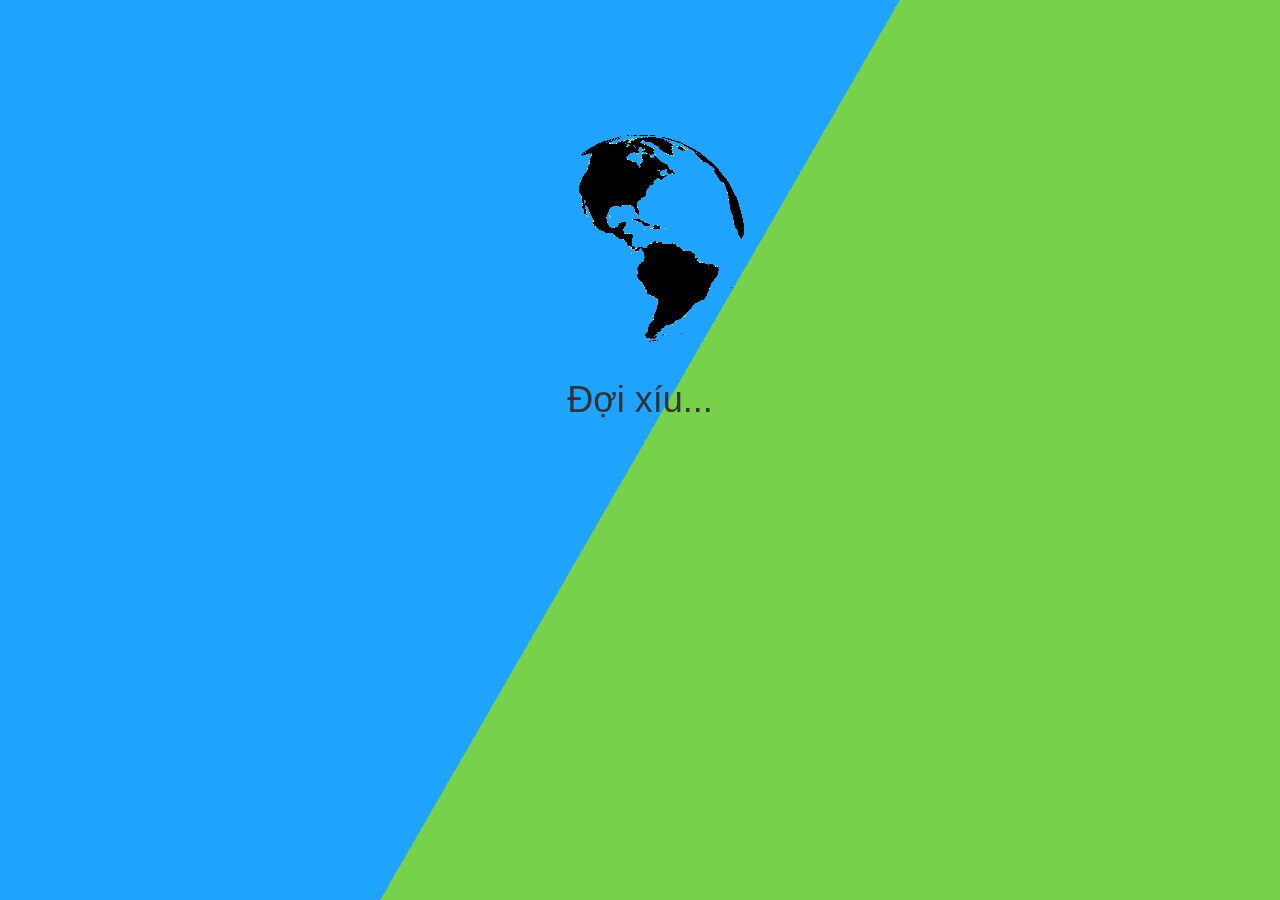
<file: Weather.html>
<!DOCTYPE html>
<html lang="en">
<head>
    <meta charset="UTF-8">
    <title>Thời tiết</title>
    <script src="https://ajax.googleapis.com/ajax/libs/jquery/3.1.0/jquery.min.js"></script>
    <script src="JS/Weather.js"></script>
    <link rel="stylesheet" type="text/css" href="CSS-SCSS/style2.css">
    <link rel="stylesheet" href="https://maxcdn.bootstrapcdn.com/bootstrap/3.3.6/css/bootstrap.min.css"/>
    <script src="https://maxcdn.bootsrapcdn.com/bootstrap/3.3.7/js/bootstrap.min.js"></script>

</head>
<body onload="myFunctionLoad()">
<div class="container">
<div id="loader">
    <!--    thêm hiệu ứng load ở đây-->
    <div class="bg"></div>
    <div class="bg bg2"></div>
    <div class="bg bg3"></div>
    </br></br></br></br></br></br>
    <center><img src="Image/globe-earth-animation-15-2.gif"></center>
    <center><h1>Đợi xíu...</h1></center>
</div>
<div style="display:none;" id="myDiv">
    <div class="bg"></div>
    <div class="bg bg2"></div>
    <div class="bg bg3"></div>
    <center><img src="Image/globe-earth-animation-15-2.gif"></center>
    <div class="col-12 col-s-12">
        <h2 style="text-align: center">Thông tin thời tiết (Api Open Weather Map)</h2>
        <center><h3>( Beta )</h3></center>
        <center><h4>Nhấn để về trang chính<button onclick="MainPage()" class="btn btn-success">Chuyển trang</button></h4></center>
            <div class="form-group">
                Nhấn để lấy thời tiết theo vị trí hiện tại ( Vui lòng cho phép<strong> Vị Trí </strong>)<button onclick="getLocation()" class="btn btn-success" id="Locati"> Xác định vị trí </button> hoặc
                <label for="NameCountry"> Nhập tên Tỉnh, Thành Phố... dưới đây !!! (<strong> Nếu nhập có dấu mà không ra kết quả vui lòng nhập không dấu và ngược lại !!!</strong>)</label>
                <span><input type="text" class="form-control" id="NameCountry" placeholder="Nhập nào"></span>
                <h4 id="None" style="color: red"></h4>
            </div>
            <button class="btn btn-success" onclick="Weather()">Tìm kiếm</button>
            <br>

        <center><p id="testLoad"></p></center>
        <center><h5>----------------------------------------------------------------------------------</h5></center>
        <center><strong><h3>Thông tin của: <span id="LocaName">......</span></h3></strong></center>
    <div id="List">
        <div class="alert alert-success">
            <strong>Nhiệt độ trung bình: </strong> <span id="temp">...............</span>
        </div>
        <div class="alert alert-info">
            <strong>Cảm nhận: </strong> <span id="Feels">...............</span>
        </div>
        <div class="alert alert-success">
            <strong>Nhiệt độ lớn nhất: </strong> <span id="tempX">...............</span>
        </div>
        <div class="alert alert-info">
            <strong>Nhiệt độ nhỏ nhất: </strong> <span id="tempY">...............</span>
        </div>
        <div class="alert alert-success">
            <strong>Độ ẩm: </strong> <span id="Am">...............</span>
        </div>
        <div class="alert alert-info">
            <strong>Sức gió trung bình: </strong> <span id="AVGWinds">...............</span>
        </div>
        <div class="alert alert-success">
            <strong>Tần suất Mây trong khu vực: </strong> <span id="Clouds">...............</span>
        </div>
    </div>
</div>
</div>
</div>
</body>
</html>

<script>
    var myVar;

    function myFunctionLoad() {
        myVar = setTimeout(showPage, 2000);
    }

    function showPage() {
        document.getElementById("loader").style.display = "none";
        document.getElementById("myDiv").style.display = "block";
    }
</script>

<script>
    function MainPage() {
        location.href = "index.html";
    }
</script>

<script>
    // Get the input field
    var input = document.getElementById("NameCountry");
    // Execute a function when the user releases a key on the keyboard
    input.addEventListener("keyup", function(event) {
        // Number 13 is the "Enter" key on the keyboard
        if (event.keyCode === 13) {
            // Cancel the default action, if needed
            event.preventDefault();
            // Trigger the button element with a click
            Weather();
        }
    });
</script>
</file>
<file: CSS-SCSS/style2.css>
/** {*/
/*    box-sizing: border-box;*/
/*    background-color: white;*/
/*    font-family: Leelawadee;*/
/*}*/

.aside2{
    background-image: linear-gradient(#0099ff, #66cc33 );
    padding: 20px;
    color: black;
    text-align: center;
    font-size: 14px;
    box-shadow: -10px 25px 50px rgba(0, 0, 0, 0.3);
}

#List{
    background-image: linear-gradient(#66cc33,#0099ff );
    padding: 20px;
    color: black;
    font-size: 14px;
}

.center {
    margin: auto;
    width: 60%;
    border: 3px solid #73AD21;
    padding: 10px;
}

#tongquan{
    font-family: Poppins;
    box-sizing: border-box;
    box-shadow: -10px 25px 50px rgba(0, 0, 0, 0.3);
    /*background-image: linear-gradient(red,yellow);*/
    color: red;
}

#chitiet{
    font-family: Poppins;
    box-sizing: border-box;
    box-shadow: -10px 25px 50px rgba(0, 0, 0, 0.3);
    /*background-image: linear-gradient(red,yellow);*/
    font-size: xx-large;
    color: red;
}


#virus_fast{
    color: black;
    box-sizing: border-box;
    padding: 30px;
    box-shadow: -10px 25px 50px rgba(0, 0, 0, 0.3);
    text-align: center;
    position: relative;
    width: 55vw;
    height: 50vh;
    min-height: 320px;
    overflow: hidden;
    transition: all 0.5s ease-in;
    z-index: 2;
    /*background-image: linear-gradient(red,yellow,steelblue,greenyellow);*/
    background-color: white;
}

#virus{
    color: black;
    box-sizing: border-box;
    padding: 30px;
    box-shadow: -10px 25px 50px rgba(0, 0, 0, 0.3);
    text-align: center;
    position: relative;
    width: 55vw;
    height: 50vh;
    min-height: 320px;
    overflow: hidden;
    transition: all 0.5s ease-in;
    z-index: 2;
    /*background-image: linear-gradient(red,yellow,steelblue,greenyellow);*/
    background-color: white;
}


.row::after {
    content: "";
    clear: both;
    display: table;
}

[class*="col-"] {
    float: right;
    padding: 10px;
}

html {
    font-family: "Lucida Sans", sans-serif;
}

.header {
    color: white;
    padding: 5px;
}

.menu ul {
    list-style-type: none;
    margin: 0;
    padding: 0;
}

.menu li {
    padding: 8px;
    margin-bottom: 7px;
    background-color: black;
    /*color: #ffffff;*/
    box-shadow: 0 1px 3px rgba(0,0,0,0.12), 0 1px 2px rgba(0,0,0,0.24);
}

.menu li:hover {
    background-color: #0099cc;
}

.aside {
    background-image: linear-gradient(#66cc33,#0099ff );
    padding: 20px;
    color: black;
    text-align: center;
    font-size: 14px;
    box-shadow: -10px 25px 50px rgba(0, 0, 0, 0.3);
}

.footer {
    background-color: white;
    color: #ffffff;
    text-align: center;
    font-size: 12px;
    padding: 83px;
}

/* For mobile phones: */
[class*="col-"] {

    width: 100%;
}

@media only screen and (min-width: 600px) {
    /* For tablets: */
    .col-s-1 {width: 8.33%;}
    .col-s-2 {width: 16.66%;}
    .col-s-3 {width: 25%;}
    .col-s-4 {width: 33.33%;}
    .col-s-5 {width: 41.66%;}
    .col-s-6 {width: 100%;}
    .col-s-7 {width: 58.33%;}
    .col-s-8 {width: 66.66%;}
    .col-s-9 {width: 100%;}
    .col-s-10 {width: 83.33%;}
    .col-s-11 {width: 91.66%;}
    .col-s-12 {width: 100%;}
}
@media only screen and (min-width: 768px) {
    /* For desktop: */
    .col-1 {width: 8.33%;}
    .col-2 {width: 16.66%;}
    .col-3 {width: 25%;}
    .col-4 {width: 33.33%;}
    .col-5 {width: 41.66%;}
    .col-6 {width: 50%;}
    .col-7 {width: 58.33%;}
    .col-8 {width: 66.66%;}
    .col-9 {width: 80%;}
    .col-10 {width: 83.33%;}
    .col-11 {width: 91.66%;}
    .col-12 {width: 100%;}
}

/*-----------------------------------------------------*/
@keyframes animate {

    0%{
        transform: translateY(0) rotate(0deg);
        opacity: 1;
        border-radius: 0;
    }

    100%{
        transform: translateY(-1000px) rotate(720deg);
        opacity: 0;
        border-radius: 50%;
    }

}

.bg {
    animation:slide 3s ease-in-out infinite alternate;
    background-image: linear-gradient(-60deg, #66cc33 50%, #09f 50%);
    bottom:0;
    left:-50%;
    opacity:.5;
    position:fixed;
    right:-50%;
    top:0;
    z-index:-1;
}

.bg2 {
    animation-direction:alternate-reverse;
    animation-duration:4s;
}

.bg3 {
    animation-duration:5s;
}

.content {
    background-color:rgba(255,255,255,.8);
    border-radius:.25em;
    box-shadow:0 0 .25em rgba(0,0,0,.25);
    box-sizing:border-box;
    left:50%;
    padding:10vmin;
    position:fixed;
    text-align:center;
    top:50%;
    transform:translate(-50%, -50%);
}

h1 {
    font-family:monospace;
}

@keyframes slide {
    0% {
        transform:translateX(-25%);
    }
    100% {
        transform:translateX(25%);
    }
}


.circles{
    position: absolute;
    top: 0;
    left: 0;
    width: 100%;
    height: 100%;
    overflow: hidden;
}

.circles li{
    position: absolute;
    display: block;
    list-style: none;
    width: 20px;
    height: 20px;
    background: rgba(255, 255, 255, 0.2);
    animation: animate 25s linear infinite;
    bottom: -150px;

}

.circles li:nth-child(1){
    left: 25%;
    width: 80px;
    height: 80px;
    animation-delay: 0s;
}


.circles li:nth-child(2){
    left: 10%;
    width: 20px;
    height: 20px;
    animation-delay: 2s;
    animation-duration: 12s;
}

.circles li:nth-child(3){
    left: 70%;
    width: 20px;
    height: 20px;
    animation-delay: 4s;
}

.circles li:nth-child(4){
    left: 40%;
    width: 60px;
    height: 60px;
    animation-delay: 0s;
    animation-duration: 18s;
}

.circles li:nth-child(5){
    left: 65%;
    width: 20px;
    height: 20px;
    animation-delay: 0s;
}

.circles li:nth-child(6){
    left: 75%;
    width: 110px;
    height: 110px;
    animation-delay: 3s;
}

.circles li:nth-child(7){
    left: 35%;
    width: 150px;
    height: 150px;
    animation-delay: 7s;
}

.circles li:nth-child(8){
    left: 50%;
    width: 25px;
    height: 25px;
    animation-delay: 15s;
    animation-duration: 45s;
}

.circles li:nth-child(9){
    left: 20%;
    width: 15px;
    height: 15px;
    animation-delay: 2s;
    animation-duration: 35s;
}

.circles li:nth-child(10){
    left: 85%;
    width: 150px;
    height: 150px;
    animation-delay: 0s;
    animation-duration: 11s;
}
/*------------------------------------------------------------*/
</file>
